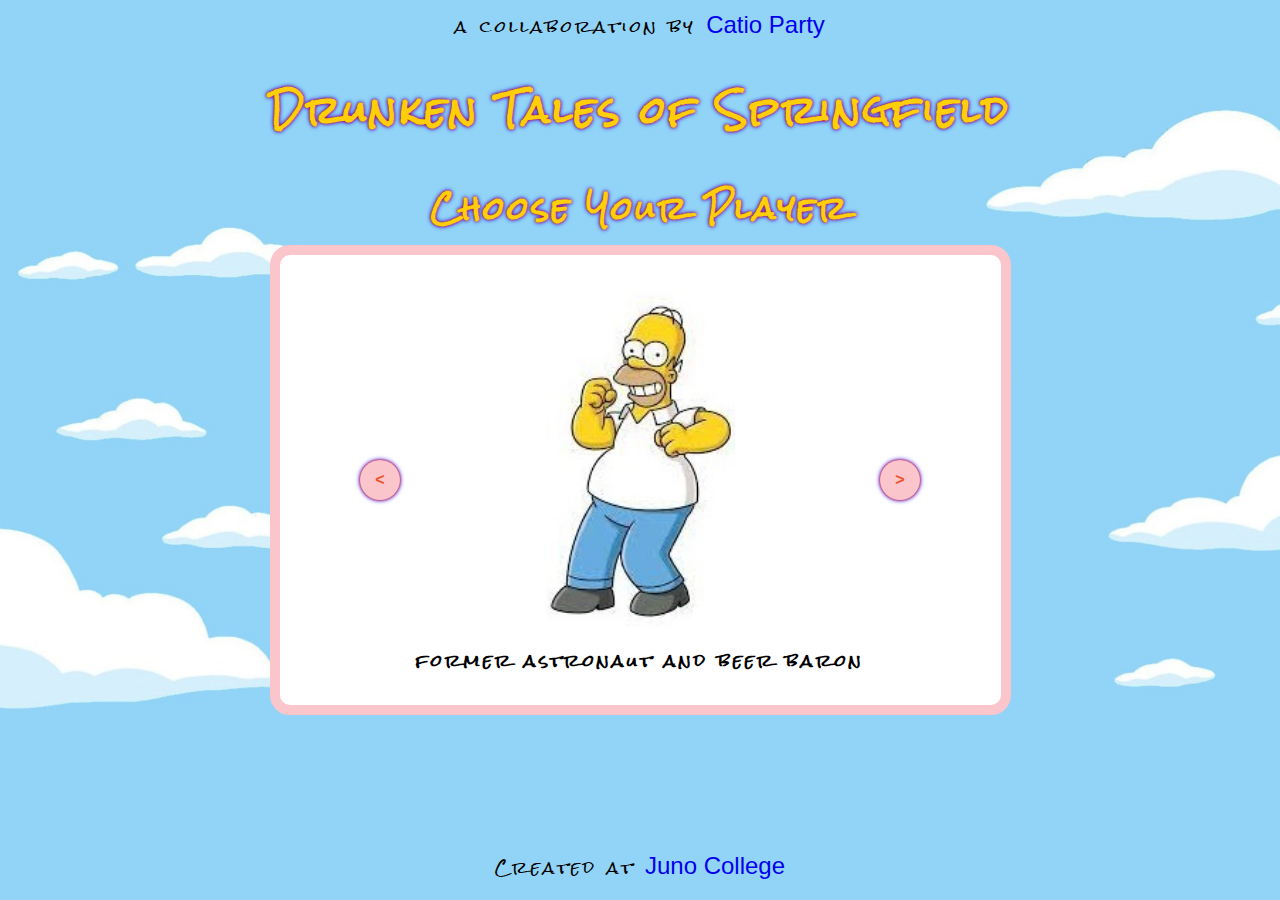
<file: index.html>
<!DOCTYPE html>
<html lang="en">

<head>
    <meta charset="UTF-8">
    <meta http-equiv="X-UA-Compatible" content="IE=edge">
    <meta name="viewport" content="width=device-width, initial-scale=1.0">
    <title>Simpsons Game</title>
    <link rel="stylesheet" href="./styles/styles.css">
    <link rel="preconnect" href="https://fonts.googleapis.com">
    <link rel="preconnect" href="https://fonts.gstatic.com" crossorigin>
    <link href="https://fonts.googleapis.com/css2?family=Rock+Salt&display=swap" rel="stylesheet">
    <link rel="stylesheet" href="https://use.fontawesome.com/releases/v5.8.1/css/all.css"
        integrity="sha384-50oBUHEmvpQ+1lW4y57PTFmhCaXp0ML5d60M1M7uH2+nqUivzIebhndOJK28anvf" crossorigin="anonymous">
</head>

<body>
    <header>
        <div class="wrapper">
            <p>a collaboration by <a href="https://github.com/Catio-Party">Catio Party</a></p>
            <button class="modalButton" aria-label="Information"><i class="fas fa-info-circle"></i>
            </button>
        </div>
    </header>
    <main>
        <section class="loading">
            <div class="wrapper">
                <div class="loadingHeadings">
                    <h1>Drunken Tales of Springfield</h1>
                    <h2>Choose Your Player</h2>
                </div>
                <!-- <div class="carousel">
                    <div class="carousel-item carousel-item-visible">
                        <img src="images/1.jpg" />
                    </div>
                    <div class="carousel-item">
                        <img src="images/2.jpg" />
                    </div>
                    <div class="carousel-item">
                        <img src="images/3.jpg" />
                    </div>
                    
                    <div class="carousel-actions">
                        <button id="carousel-button-prev" aria-label="Previous Slide"><</button>
                        <button id="carousel-button-next" aria-label="Next Slide">></button>
                    </div>
                </div> -->
                 <div class="characterGallery">
                    <ul class="characterFlex carousel">
                        <li class="carouselPic carouselPicVisible">
                            <button class="characterButton">
                                <img id="homer" class="homer" src="./assets/homer.jpg" alt="Homer Simpson">
                            </button>
                            <h3>former astronaut and beer baron</h3>
                        </li>
                        <li class="carouselPic">
                            <button class="characterButton">
                                <img id="fry" class="fry" src="./assets/fry.jpg" alt="Philip J. Fry">
                            </button>
                            <h3>best friend is a robot</h3>
                        </li>
                        <li class="carouselPic">
                            <button class="characterButton">
                                <img id="darth" class="darth" src="./assets/darth.jpg" alt="Darth Vader">
                            </button>
                            <h3>enjoys lightning shocks</h3>
                        </li>
                        <li class="carouselPic">
                            <button class="characterButton">
                                <img id="han" class="han" src="./assets/han.jpg" alt="Han Solos">
                            </button>
                            <h3>hobbies include raiding temples</h3>
                        </li>
                        <div class="carouselButtons">
                            <button id="carouselPrevious" class="moveCarousel" aria-label="Previous Picture"><</button>
                            <button id="carouselNext" class="moveCarousel" aria-label="Next Picture">></button>
                        </div>
                    </ul>
                   
                </div>
            </div>
        </section>

        <section id="mainBoard" class="mainBoard">
            <div class="wrapper">
                <h2>drunken tales of springfield</h2>
                <div class="topContainer">
                    <div class="characterProfile">Character name n profile</div>
                    <div class="soberContainer">
                        <h3>sobriety bar</h3>
                        <div class="soberBar">
                            <div class="soberLevel"></div>
                        </div>
                    </div>
                    <div class="scoreContainer">
                        <p>Current score:</p>
                        <p class="currentScore">0</p>
                    </div>
                </div>
                <div class="botContainer">
                    <div class="characterCredentials">
                        <div class="characterPic">character pic</div>
                        <div class="characterQuote">quotes</div>
                    </div>
                    <div class="gameGrid"></div>
                </div>
            </div>
        </section>

        <section class="gameOver">
            <div class="wrapper">
                <h2>Ya sober friend, go home!</h2>
                <h3>Current Score: <span class="endCurrentScore">0</span></h3>
                <h3>High Score: <span class="endHighScore">0</span></h3>
                <div class="buttons">
                    <button class="retry">Retry</button>
                    <button class="changeCharacter">Try with a new character!</button>
                </div>
            </div>
        </section>
        <div id="modal" class="modal">
            <div class="modalContainer">
                <span class="closeModal">&times;</span>
                <h2>Drinking Regulations</h2>
                <ul>
                    <li>1. Drink alochol to stay drunk and avoid going home</li>
                    <li>2. Liquor > Wine > Beer</li>
                    <li>3. Extra inebriation for drinking multiple at once</li>
                    <li>4. Have fun!</li>
                </ul>
            </div>
        </div>
    </main>
    <footer>
        <div class="wrapper">
            <p>Created at <a href="https://junocollege.com/">Juno College</a></p>
        </div>
    </footer>
    <script src="script.js" type="text/javascript"></script>
</body>

</html>
</file>
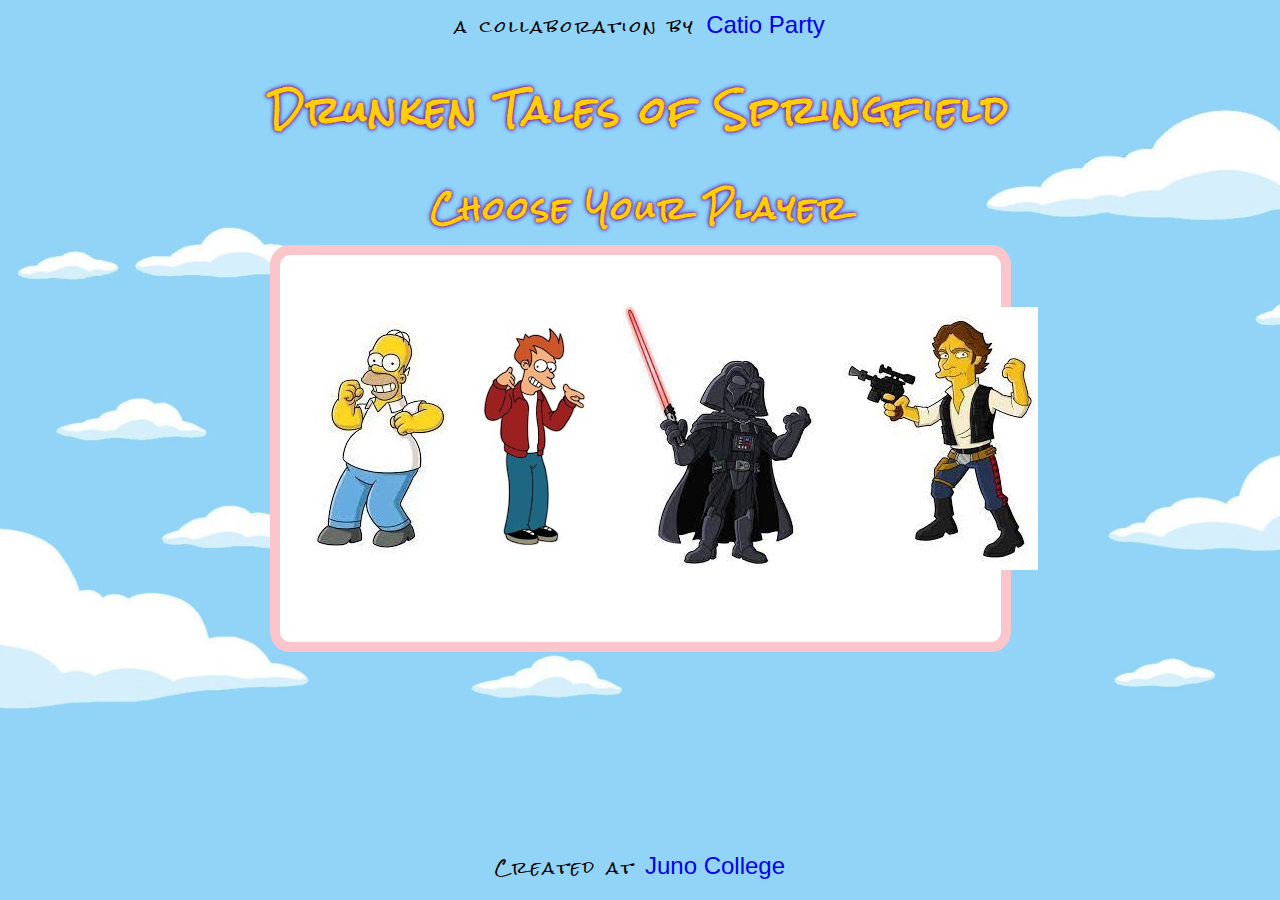
<file: indexOld.html>
<!DOCTYPE html>
<html lang="en">

<head>
    <meta charset="UTF-8">
    <meta http-equiv="X-UA-Compatible" content="IE=edge">
    <meta name="viewport" content="width=device-width, initial-scale=1.0">
    <title>Simpsons Game</title>
    <link rel="stylesheet" href="./styles/styles.css">
    <link rel="preconnect" href="https://fonts.googleapis.com">
    <link rel="preconnect" href="https://fonts.gstatic.com" crossorigin>
    <link href="https://fonts.googleapis.com/css2?family=Rock+Salt&display=swap" rel="stylesheet">
    <link rel="stylesheet" href="https://use.fontawesome.com/releases/v5.8.1/css/all.css"
        integrity="sha384-50oBUHEmvpQ+1lW4y57PTFmhCaXp0ML5d60M1M7uH2+nqUivzIebhndOJK28anvf" crossorigin="anonymous">
</head>

<body>
    <header>
        <div class="wrapper">
            <p>a collaboration by <a href="https://github.com/Catio-Party">Catio Party</a></p>
            <button class="modalButton" aria-label="Information"><i class="fas fa-info-circle"></i>
            </button>
        </div>
    </header>
    <main>
        <section class="loading">
            <div class="wrapper">
                <div class="loadingHeadings">
                    <h1>Drunken Tales of Springfield</h1>
                    <h2>Choose Your Player</h2>
                </div>
                <div class="characterGallery">
                    <ul class="characterFlex">
                        <li>
                            <button class="characterButton">
                                <img id="homer" class="homer" src="./assets/homer.jpg" alt="Homer Simpson">
                            </button>
                        </li>
                        <li>
                            <button class="characterButton">
                                <img id="fry" class="fry" src="./assets/fry.jpg" alt="Philip J. Fry">
                            </button>
                        </li>
                        <li>
                            <button class="characterButton">
                                <img id="darth" class="darth" src="./assets/darth.jpg" alt="Darth Vader">
                            </button>
                        </li>
                        <li>
                            <button class="characterButton">
                                <img id="han" class="han" src="./assets/han.jpg" alt="Han Solos">
                            </button>
                        </li>
                    </ul>
                </div>
            </div>
        </section>

        <section id="mainBoard" class="mainBoard">
            <div class="wrapper">
                <h2>drunken tales of springfield</h2>
                <div class="topContainer">
                    <div class="characterProfile">Character name n profile</div>
                    <div class="soberContainer">
                        <h3>sobriety bar</h3>
                        <div class="soberBar">
                            <div class="soberLevel"></div>
                        </div>
                    </div>
                    <div class="scoreContainer">
                        <p>Current score:</p>
                        <p class="currentScore">0</p>
                    </div>
                </div>
                <div class="botContainer">
                    <div class="characterCredentials">
                        <div class="characterPic">character pic</div>
                        <div class="characterQuote">quotes</div>
                    </div>
                    <div class="gameGrid"></div>
                </div>
            </div>
        </section>

        <section class="gameOver">
            <div class="wrapper">
                <h2>Ya sober friend, go home!</h2>
                <h3>Current Score: <span class="endCurrentScore">0</span></h3>
                <h3>High Score: <span class="endHighScore">0</span></h3>
                <div class="buttons">
                    <button class="retry">Retry</button>
                    <button class="changeCharacter">Try with a new character!</button>
                </div>
            </div>
        </section>
        <div id="modal" class="modal">
            <div class="modalContainer">
                <span class="closeModal">&times;</span>
                <h2>Drinking Regulations</h2>
                <ul>
                    <li>1. Drink alochol to stay drunk and avoid going home</li>
                    <li>2. Liquor > Wine > Beer</li>
                    <li>3. Extra inebriation for drinking multiple at once</li>
                    <li>4. Have fun!</li>
                </ul>
            </div>
        </div>
    </main>
    <footer>
        <div class="wrapper">
            <p>Created at <a href="https://junocollege.com/">Juno College</a></p>
        </div>
    </footer>
    <script src="scriptOld.js" type="text/javascript"></script>
</body>

</html>
</file>
<file: styles/styles.css>
@charset "UTF-8";
html {
  line-height: 1.15;
  -ms-text-size-adjust: 100%;
  -webkit-text-size-adjust: 100%;
}

body {
  margin: 0;
}

article, aside, footer, header, nav, section {
  display: block;
}

h1 {
  font-size: 2em;
  margin: 0.67em 0;
}

figcaption, figure, main {
  display: block;
}

figure {
  margin: 1em 40px;
}

hr {
  -webkit-box-sizing: content-box;
          box-sizing: content-box;
  height: 0;
  overflow: visible;
}

pre {
  font-family: monospace, monospace;
  font-size: 1em;
}

a {
  background-color: transparent;
  -webkit-text-decoration-skip: objects;
}

abbr[title] {
  border-bottom: none;
  text-decoration: underline;
  -webkit-text-decoration: underline dotted;
          text-decoration: underline dotted;
}

b, strong {
  font-weight: inherit;
}

b, strong {
  font-weight: bolder;
}

code, kbd, samp {
  font-family: monospace, monospace;
  font-size: 1em;
}

dfn {
  font-style: italic;
}

mark {
  background-color: #ff0;
  color: #000;
}

small {
  font-size: 80%;
}

sub, sup {
  font-size: 75%;
  line-height: 0;
  position: relative;
  vertical-align: baseline;
}

sub {
  bottom: -0.25em;
}

sup {
  top: -0.5em;
}

audio, video {
  display: inline-block;
}

audio:not([controls]) {
  display: none;
  height: 0;
}

img {
  border-style: none;
}

svg:not(:root) {
  overflow: hidden;
}

button, input, optgroup, select, textarea {
  font-family: sans-serif;
  font-size: 100%;
  line-height: 1.15;
  margin: 0;
}

button, input {
  overflow: visible;
}

button, select {
  text-transform: none;
}

button, html [type=button], [type=reset], [type=submit] {
  -webkit-appearance: button;
}

button::-moz-focus-inner, [type=button]::-moz-focus-inner, [type=reset]::-moz-focus-inner, [type=submit]::-moz-focus-inner {
  border-style: none;
  padding: 0;
}

button:-moz-focusring, [type=button]:-moz-focusring, [type=reset]:-moz-focusring, [type=submit]:-moz-focusring {
  outline: 1px dotted ButtonText;
}

fieldset {
  padding: 0.35em 0.75em 0.625em;
}

legend {
  -webkit-box-sizing: border-box;
          box-sizing: border-box;
  color: inherit;
  display: table;
  max-width: 100%;
  padding: 0;
  white-space: normal;
}

progress {
  display: inline-block;
  vertical-align: baseline;
}

textarea {
  overflow: auto;
}

[type=checkbox], [type=radio] {
  -webkit-box-sizing: border-box;
          box-sizing: border-box;
  padding: 0;
}

[type=number]::-webkit-inner-spin-button, [type=number]::-webkit-outer-spin-button {
  height: auto;
}

[type=search] {
  -webkit-appearance: textfield;
  outline-offset: -2px;
}

[type=search]::-webkit-search-cancel-button, [type=search]::-webkit-search-decoration {
  -webkit-appearance: none;
}

::-webkit-file-upload-button {
  -webkit-appearance: button;
  font: inherit;
}

details, menu {
  display: block;
}

summary {
  display: list-item;
}

canvas {
  display: inline-block;
}

template {
  display: none;
}

[hidden] {
  display: none;
}

.clearfix:after {
  visibility: hidden;
  display: block;
  font-size: 0;
  content: "";
  clear: both;
  height: 0;
}

* {
  -webkit-box-sizing: border-box;
  box-sizing: border-box;
}

.visuallyHidden:not(:focus):not(:active) {
  position: absolute;
  width: 1px;
  height: 1px;
  margin: -1px;
  border: 0;
  padding: 0;
  white-space: nowrap;
  -webkit-clip-path: inset(100%);
          clip-path: inset(100%);
  clip: rect(0 0 0);
  overflow: hidden;
}

.sr-only {
  position: absolute;
  width: 1px;
  height: 1px;
  margin: -1px;
  border: 0;
  padding: 0;
  white-space: nowrap;
  -webkit-clip-path: inset(100%);
          clip-path: inset(100%);
  clip: rect(0 0 0 0);
  overflow: hidden;
}

* {
  margin: 0;
  padding: 0;
}

html {
  font-size: 20px;
}

body {
  font-family: "Rock Salt", cursive;
  letter-spacing: 0.15rem;
  background-color: #92D4F7;
}

.wrapper {
  max-width: 992px;
  min-width: 440px;
}

header, footer {
  display: -webkit-box;
  display: -ms-flexbox;
  display: flex;
  -webkit-box-pack: center;
      -ms-flex-pack: center;
          justify-content: center;
  text-align: center;
  -webkit-box-align: center;
      -ms-flex-align: center;
          align-items: center;
  height: 5.5vh;
  font-size: 0.8rem;
}

header .wrapper {
  display: -webkit-box;
  display: -ms-flexbox;
  display: flex;
  -webkit-box-pack: center;
      -ms-flex-pack: center;
          justify-content: center;
}

header .infoButton {
  background-color: #92D4F7;
  border: none;
  margin-left: 0.5rem;
}

header p,
footer p {
  margin: 0;
}
header p a,
footer p a {
  font-family: sans-serif, regular;
  font-size: 1.2rem;
  letter-spacing: 0rem;
  text-decoration: none;
}
header p a:focus,
header p a:hover,
footer p a:focus,
footer p a:hover {
  font-size: 1.4rem;
  color: #2E60D2;
}

main {
  background-color: white;
}

.loading {
  background-image: url(../assets/wallpaperflare.com_wallpaper.jpg);
  background-size: cover;
  background-position: center;
  width: 100vw;
  height: 88vh;
  min-width: 440px;
  display: -webkit-box;
  display: -ms-flexbox;
  display: flex;
  -webkit-box-pack: center;
      -ms-flex-pack: center;
          justify-content: center;
  text-align: center;
}

.loadingHeadings h1,
.loadingHeadings h2 {
  color: #fccf08;
  text-shadow: 0 0 3px #FF0000, 0 0 5px #0000FF;
  padding: 2rem 0 1rem 0;
}

.loadingHeadings h1 {
  margin: 0;
  font-size: 1.8rem;
}

.characterGallery {
  border: 0.5rem solid #FAC5CB;
  border-radius: 1rem;
  background-color: white;
  width: 100%;
}

.characterFlex {
  margin: 0 auto;
  display: -webkit-box;
  display: -ms-flexbox;
  display: flex;
  -webkit-box-pack: space-evenly;
      -ms-flex-pack: space-evenly;
          justify-content: space-evenly;
  -webkit-box-align: center;
      -ms-flex-align: center;
          align-items: center;
  padding: 2.5rem 1rem;
  height: 100%;
  max-height: 50vh;
}
.characterFlex li {
  list-style-type: none;
  padding: 0 2%;
  height: 100%;
}
.characterFlex img {
  max-height: 37.5vh;
}
.characterFlex h3 {
  font-size: 0.8rem;
}

.characterButton {
  border: none;
  background-color: white;
  margin-bottom: 1rem;
}

.characterButton:hover {
  -webkit-transform: scale(1.1);
          transform: scale(1.1);
}

.mainBoard {
  width: 100vw;
  height: 88vh;
  min-width: 440px;
  display: -webkit-box;
  display: -ms-flexbox;
  display: flex;
  -webkit-box-pack: center;
      -ms-flex-pack: center;
          justify-content: center;
  text-align: center;
  background-color: #92D4F7;
}

.mainBoard .wrapper {
  width: 90%;
  background-color: #8678B8;
  border: 3px solid #fccf08;
}

.mainBoard h2 {
  height: 8vh;
  margin: 0;
  padding-top: 0.5rem;
  font-size: 1.25rem;
}

.topContainer {
  display: -webkit-box;
  display: -ms-flexbox;
  display: flex;
  -webkit-box-orient: horizontal;
  -webkit-box-direction: normal;
      -ms-flex-direction: row;
          flex-direction: row;
  -webkit-box-align: center;
      -ms-flex-align: center;
          align-items: center;
  height: 11.5vh;
  background-color: pink;
}

.characterProfile {
  width: 30%;
  font-size: 0.75rem;
  padding: 0 0.3rem;
}

.soberContainer {
  width: 53%;
  height: 100%;
  padding-top: 0.5rem;
}

.scoreContainer {
  width: 17%;
}
.scoreContainer p {
  font-size: 0.75rem;
  padding: 0 0.2rem;
}

.scoreContainer p:nth-child(2) {
  text-shadow: 0 0 3px #FF0000, 0 0 5px #0000FF;
}

.botContainer {
  height: 67.5vh;
  background-color: turquoise;
  display: -webkit-box;
  display: -ms-flexbox;
  display: flex;
  -webkit-box-orient: horizontal;
  -webkit-box-direction: normal;
      -ms-flex-direction: row;
          flex-direction: row;
}

.characterCredentials {
  display: -webkit-box;
  display: -ms-flexbox;
  display: flex;
  -webkit-box-orient: vertical;
  -webkit-box-direction: normal;
      -ms-flex-direction: column;
          flex-direction: column;
  width: 30%;
  height: 100%;
}

.characterPic {
  display: -webkit-box;
  display: -ms-flexbox;
  display: flex;
  -webkit-box-align: center;
      -ms-flex-align: center;
          align-items: center;
  -webkit-box-pack: center;
      -ms-flex-pack: center;
          justify-content: center;
  height: 50%;
  background-color: white;
}

.characterPic img {
  width: 50%;
  max-height: 100%;
}

.characterQuote {
  height: 50%;
  -webkit-box-align: center;
      -ms-flex-align: center;
          align-items: center;
  display: -webkit-box;
  display: -ms-flexbox;
  display: flex;
  -webkit-box-pack: center;
      -ms-flex-pack: center;
          justify-content: center;
  background-color: #fccf08;
  font-size: 0.6rem;
  overflow: hidden;
  line-height: 0.75rem;
  padding: 0 0.35rem;
}

.gameGrid {
  width: 70%;
  height: 100%;
  display: -webkit-box;
  display: -ms-flexbox;
  display: flex;
  -webkit-box-orient: horizontal;
  -webkit-box-direction: normal;
      -ms-flex-direction: row;
          flex-direction: row;
  -ms-flex-wrap: wrap;
      flex-wrap: wrap;
}

.place {
  height: calc(99.5%/ 10);
  width: calc((100%)/10);
  min-width: calc((430px)/10);
  border: 0.05rem dotted blue;
}

.beer,
.wine,
.liquor,
.bw,
.bl,
.wl .bwl {
  position: relative;
}

.beer::before,
.wine::before,
.liquor::before,
.bw::before,
.bl::before,
.wl::before .bwl::before {
  display: block;
  width: 100%;
  text-align: center;
  position: absolute;
  top: 8.5%;
  left: 5%;
}

.beer::before,
.wine::before,
.liquor::before {
  font-size: 1.5rem;
}

.bw::before,
.bl::before,
.wl::before {
  font-size: 1.75rem;
}

.beer::before {
  content: "🍺";
}

.wine::before {
  content: "🍷";
}

.liquor::before {
  content: "🥃";
}

.bw::before {
  content: "🍾";
}

.bl::before {
  content: "🍶";
}

.wl::before {
  content: "🍸";
}

.bwl::before {
  content: "🤮";
  font-size: 2.5rem;
}

.soberBar {
  width: 100%;
  background-color: grey;
  border: 0.15rem solid black;
}

.soberLevel {
  width: 25%;
  height: 1.25rem;
  background-color: red;
}

.gameOver {
  width: 100vw;
  height: 88vh;
  min-width: 440px;
  display: -webkit-box;
  display: -ms-flexbox;
  display: flex;
  -webkit-box-pack: center;
      -ms-flex-pack: center;
          justify-content: center;
  text-align: center;
  background-color: #92D4F7;
}

.gameOver .wrapper {
  height: 100%;
  width: 90%;
  background-color: #803796;
}

.gameOver h2 {
  font-size: 2.5rem;
  height: 29vh;
  color: #2E60D2;
  background-color: #a59ea1;
  display: -webkit-box;
  display: -ms-flexbox;
  display: flex;
  -webkit-box-align: center;
      -ms-flex-align: center;
          align-items: center;
  padding: 0 1rem;
  text-shadow: 0 0 3px #FF0000, 0 0 5px #0000FF;
}

.gameOver h3 {
  font-size: 1.8rem;
  height: 15vh;
  background-color: #fccf08;
  display: -webkit-box;
  display: -ms-flexbox;
  display: flex;
  -webkit-box-pack: center;
      -ms-flex-pack: center;
          justify-content: center;
  -webkit-box-align: center;
      -ms-flex-align: center;
          align-items: center;
}

.buttons {
  display: -webkit-box;
  display: -ms-flexbox;
  display: flex;
  -webkit-box-pack: center;
      -ms-flex-pack: center;
          justify-content: center;
  -webkit-box-align: center;
      -ms-flex-align: center;
          align-items: center;
  height: 29vh;
  background-color: #803796;
}
.buttons button {
  font-family: "Rock Salt", cursive;
  background-color: #a59ea1;
  padding: 0.5rem;
  margin: 0 0.5rem;
  border-radius: 0.5rem;
  letter-spacing: 0.1rem;
  cursor: pointer;
}

.modal {
  display: none;
  position: fixed;
  z-index: 999;
  width: 80vw;
  min-width: 220px;
  left: 50%;
  top: 50%;
  -webkit-transform: translate(-50%, -50%);
          transform: translate(-50%, -50%);
  color: white;
}

.modal h2 {
  margin: 0.5rem;
  border-bottom: 0.1rem solid black;
}

.modal li {
  list-style-type: none;
  font-size: 0.8rem;
  line-height: 1.5rem;
  padding: rem;
}

header i {
  background-color: #92D4F7;
  color: #FAC5CB;
  text-shadow: 0 0 3px #FF0000, 0 0 5px #0000FF;
  font-size: 1rem;
}

.modalButton {
  text-decoration: none;
  font-size: 0.8rem;
  background-color: #92D4F7;
  padding: 0.5rem 0.5rem 0 1.5rem;
  border: none;
  position: absolute;
  right: 0;
  top: 0;
}

.modalButton:hover,
.modalButton:focus {
  cursor: pointer;
  -webkit-transform: scale(1.2);
          transform: scale(1.2);
  padding-right: 0.75rem;
}

.modalContainer {
  background-color: #8678B8;
  margin: 15% auto;
  padding: 1rem;
  border: 0.15rem solid black;
  width: 80%;
}

.closeModal {
  color: black;
  float: right;
  font-size: 2rem;
}

.closeModal:hover,
.closeModal:focus {
  color: #FAC5CB;
  cursor: pointer;
  text-shadow: 0 0 3px #FF0000, 0 0 5px #0000FF;
}

.carousel {
  max-width: 600px;
  position: relative;
}

.carousel .carouselPic,
.carousel .carouselPicHidden {
  display: none;
}

.carousel .carouselPicVisible {
  display: block;
  -webkit-animation: fadeVisibility 0.5s;
          animation: fadeVisibility 0.5s;
}

.carousel .carouselPic button {
  width: 100%;
  height: auto;
}

.carouselButtons {
  display: -webkit-box;
  display: -ms-flexbox;
  display: flex;
  width: 100%;
  -webkit-box-pack: justify;
      -ms-flex-pack: justify;
          justify-content: space-between;
  position: absolute;
  top: 50%;
  -webkit-transform: translateY(-50%);
          transform: translateY(-50%);
}

.carouselButtons button {
  border-radius: 2.5rem;
  background-color: #FAC5CB;
  color: #F14F29;
  border: 0;
  font-size: 0.8rem;
  font-weight: bold;
  cursor: pointer;
  width: 2rem;
  height: 2rem;
  -webkit-box-shadow: 0 0 3px #FF0000, 0 0 5px #0000FF;
          box-shadow: 0 0 3px #FF0000, 0 0 5px #0000FF;
}

.carousel .carouselButtons button#carouselPrevious {
  margin-left: 1rem;
}

.carousel .carouselButtons button#carouselNext {
  margin-right: 1rem;
}

@-webkit-keyframes fadeVisibility {
  0% {
    opacity: 0;
  }
  100% {
    opacity: 1;
  }
}

@keyframes fadeVisibility {
  0% {
    opacity: 0;
  }
  100% {
    opacity: 1;
  }
}
.carousel .carouselPic img {
  height: 37.5vh;
}

@media (max-width: 768px) {
  html {
    font-size: 16px;
  }

  .loadingHeadings h2 {
    padding-top: 3rem;
  }
}
@media (max-width: 690px) {
  .mainBoard .botContainer {
    -webkit-box-orient: vertical;
    -webkit-box-direction: reverse;
        -ms-flex-direction: column-reverse;
            flex-direction: column-reverse;
  }

  .mainBoard .characterCredentials {
    width: 100%;
    height: 30%;
  }

  .mainBoard .gameGrid {
    width: 100%;
    height: 70%;
  }

  .mainBoard .characterQuote {
    width: 100%;
    height: 100%;
    text-overflow: ellipsis;
    padding: 0 2.5rem;
    font-size: 0.8rem;
  }

  .mainBoard .characterPic {
    display: none;
  }

  .soberContainer {
    display: -webkit-box;
    display: -ms-flexbox;
    display: flex;
    -webkit-box-orient: vertical;
    -webkit-box-direction: normal;
        -ms-flex-direction: column;
            flex-direction: column;
    -webkit-box-pack: center;
        -ms-flex-pack: center;
            justify-content: center;
    -webkit-box-align: center;
        -ms-flex-align: center;
            align-items: center;
  }

  .soberContainer h3 {
    font-size: 1rem;
    padding-bottom: 0.5rem;
  }

  .place {
    width: calc((98.5vw * .9)/ 10);
    height: calc(100%/10);
    border: 1px dotted blue;
  }
}
@media (max-width: 480px) {
  html {
    font-size: 12px;
  }

  .loading {
    -webkit-box-align: center;
        -ms-flex-align: center;
            align-items: center;
  }

  .loadingHeadings h2:first-child {
    padding-bottom: 5.5rem;
  }

  .loading .characterGallery {
    margin-bottom: 9rem;
  }
}
.gameOver,
.mainBoard {
  display: none;
}
</file>
